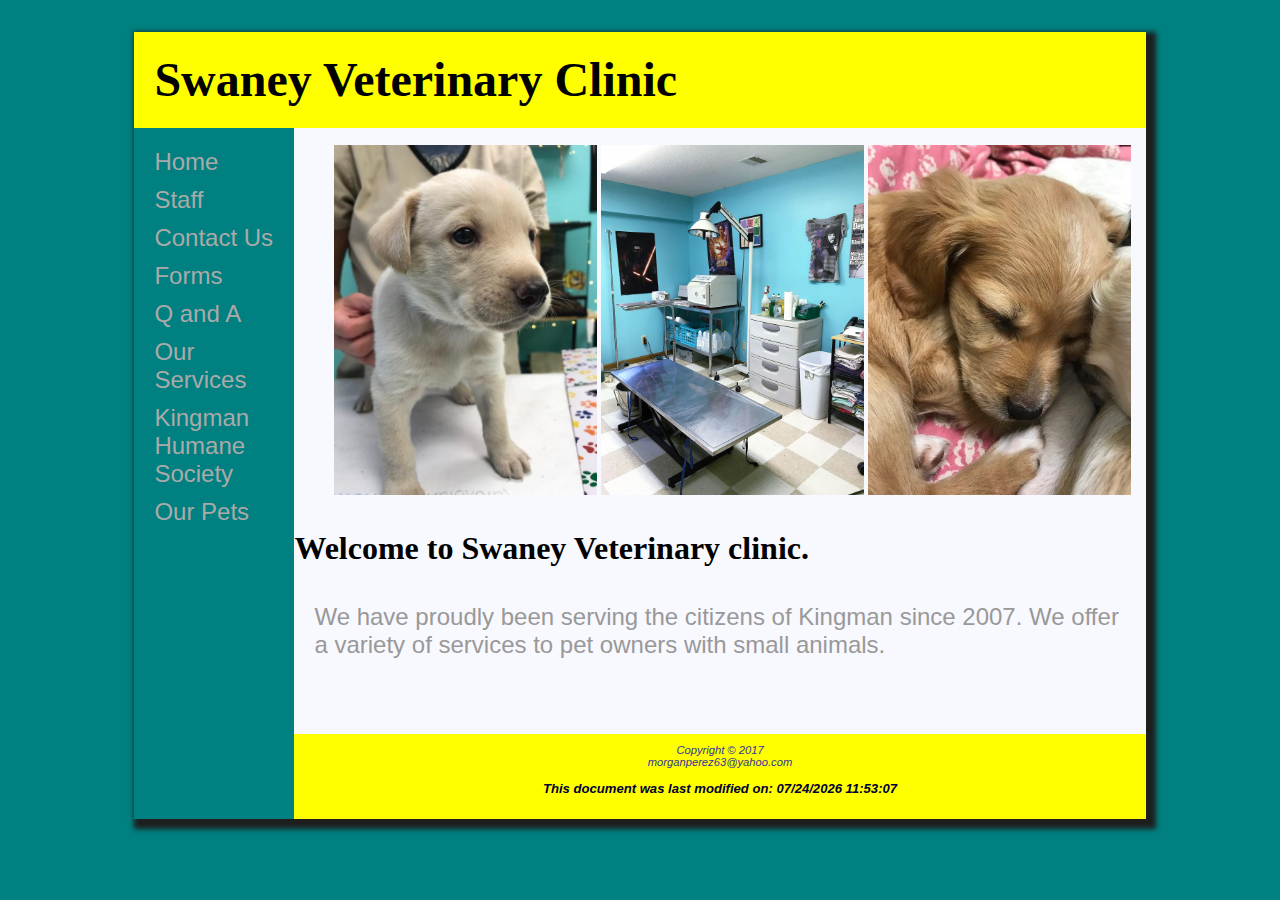
<file: Final/Index.html>
<!DOCTYPE html>
<html lang="en">
<head>
<title>Swaney Veterinary Clinic: Home </title>
<meta charset="utf-8">
<meta name="description" content="Swaney Veterinary clinic, a vet clinic located in kingman Kansas.">
<meta name="viewport" content="width=device-width, initial-scale=1.0">
<link rel="stylesheet" href="swaney.css">
    <!--[if lt IE 9]>
    <script src="http://html5shim.googlecode.com/svn/trunk/html5.js">
    </script>
    <![endif]-->
</head>
<body><div id="wrapper">
    <header>
    <h1>Swaney Veterinary Clinic</h1>
    </header>
<nav>
    
    <ul>
    <li><a href="Index.html">Home</a></li>
    <li><a href="About.html">Staff</a></li>
    <li><a href="Contact.html">Contact Us</a></li>
    <li><a href="Documents.html">Forms</a></li>
    <li><a href="Questions.html">Q and A</a></li>
    <li><a href="Services.html">Our Services</a></li>
    <li><a href="Humane_Society.html">Kingman Humane Society</a></li>
    <li><a href="Pets.html">Our Pets</a></li>
    </ul>
</nav>
    <main>
        <ul>
        <li><img src="images/Puppy_on_Table.jpg" alt="Puppy on a table" height="350px" width=auto;></li>
        <li><img src="images/Surgery_Room.jpg" alt="Surgery Room" height="350px"></li>
        <li><img src="images/Sleeping_Puppy.jpg" alt="Puppy sleeping" height="350px"></li>
        </ul>
    <h2>Welcome to Swaney Veterinary clinic.</h2>
    <p>We have proudly been serving the citizens of Kingman since 2007. We offer a variety of services to pet owners with small animals. </p>
    </main>
    <footer> Copyright &copy; 2017 
    <br><a href="mailto:morganperez63@yahoo.com">morganperez63@yahoo.com</a>
    <a id="mobile" href="tel:785-829-0369">785-829-0369<span id="desktop">785-829-0369</span></a>
        <h3>This document was last modified on:
        <script>
        document.write(document.lastModified);
        </script>
        </h3>
    </footer>
    </div>
</body>
    
</html>
</file>
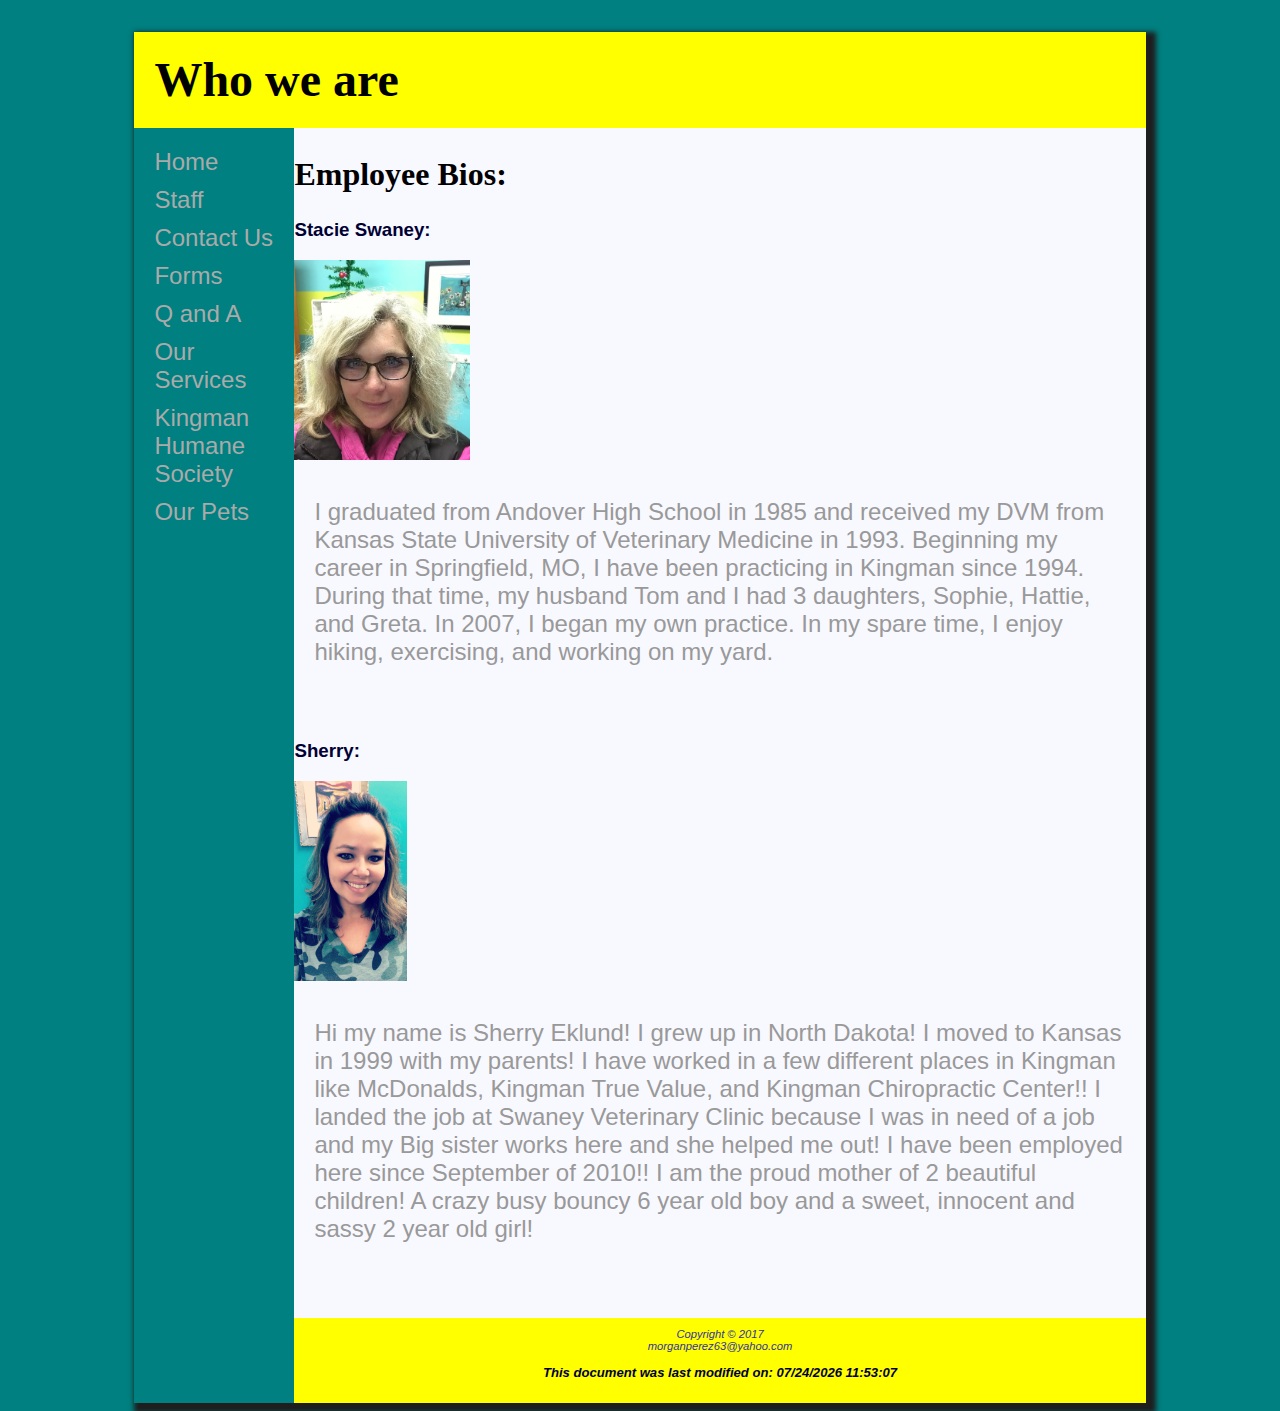
<file: Final/About.html>
<!DOCTYPE html>
<html lang="en">
<head>
<title>Swaney Veterinary Clinic: About Us</title>
<meta charset="utf-8">
<meta name="description" content="Swaney Veterinary clinic, a vet clinic located in kingman Kansas.">
<link rel="stylesheet" href="swaney.css">
    <!--[if lt IE 9]>
    <script src="http://html5shim.googlecode.com/svn/trunk/html5.js">
    </script>
    <![endif]-->
</head>
<body><div id="wrapper">
    <header>
    <h1>Who we are</h1>
    </header>
 <nav>
    <ul>
    <li><a href="Index.html">Home</a></li>
    <li><a href="About.html">Staff</a></li>
    <li><a href="Contact.html">Contact Us</a></li>
    <li><a href="Documents.html">Forms</a></li>
    <li><a href="Questions.html">Q and A</a></li>
    <li><a href="Services.html">Our Services</a></li>
    <li><a href="Humane_Society.html">Kingman Humane Society</a></li>
    <li><a href="Pets.html">Our Pets</a></li>
    </ul>
    </nav>
    <main>
     <h2>Employee Bios:</h2>
    <h3>Stacie Swaney:</h3><img src="images/Stacie_Swaney.JPG" alt="Stacie Swaney" height="200px" width=auto>
        <p>I graduated from Andover High School in 1985 and received my DVM from Kansas State University of Veterinary Medicine in 1993. Beginning my career in Springfield, MO, I have been practicing in Kingman since 1994. During that time, my husband Tom and I had 3 daughters, Sophie, Hattie, and Greta. In 2007, I began my own practice. In my spare time, I enjoy hiking, exercising, and working on my yard.</p>
    <h3>Sherry:</h3><img src="images/Sherry_Eklund.jpeg" alt="Sherry Eklund" height="200px" width=auto>
        <p>Hi my name is Sherry Eklund! I grew up in North Dakota! I moved to Kansas in 1999 with my parents!  I have worked in a few different places in Kingman like McDonalds, Kingman True Value, and Kingman Chiropractic  Center!! I landed the job at Swaney Veterinary Clinic because I was in need of a job and my Big sister works here and she helped me out! I have been employed here since September of 2010!! I am the proud mother of 2 beautiful children! A crazy busy bouncy 6 year old boy and a sweet, innocent and sassy 2 year old girl! </p>
    </main>
    <footer> Copyright &copy; 2017 
    <br><a href="mailto:morganperez63@yahooc.com">morganperez63@yahoo.com</a>
    <a id="mobile" href="tel:785-829-0369"><span id="desktop">785-829-0369</span></a>
    <h3>This document was last modified on:
        <script>
        document.write(document.lastModified);
        </script>
        </h3>
    </footer>
    </div>
    </body>
</html>
</file>
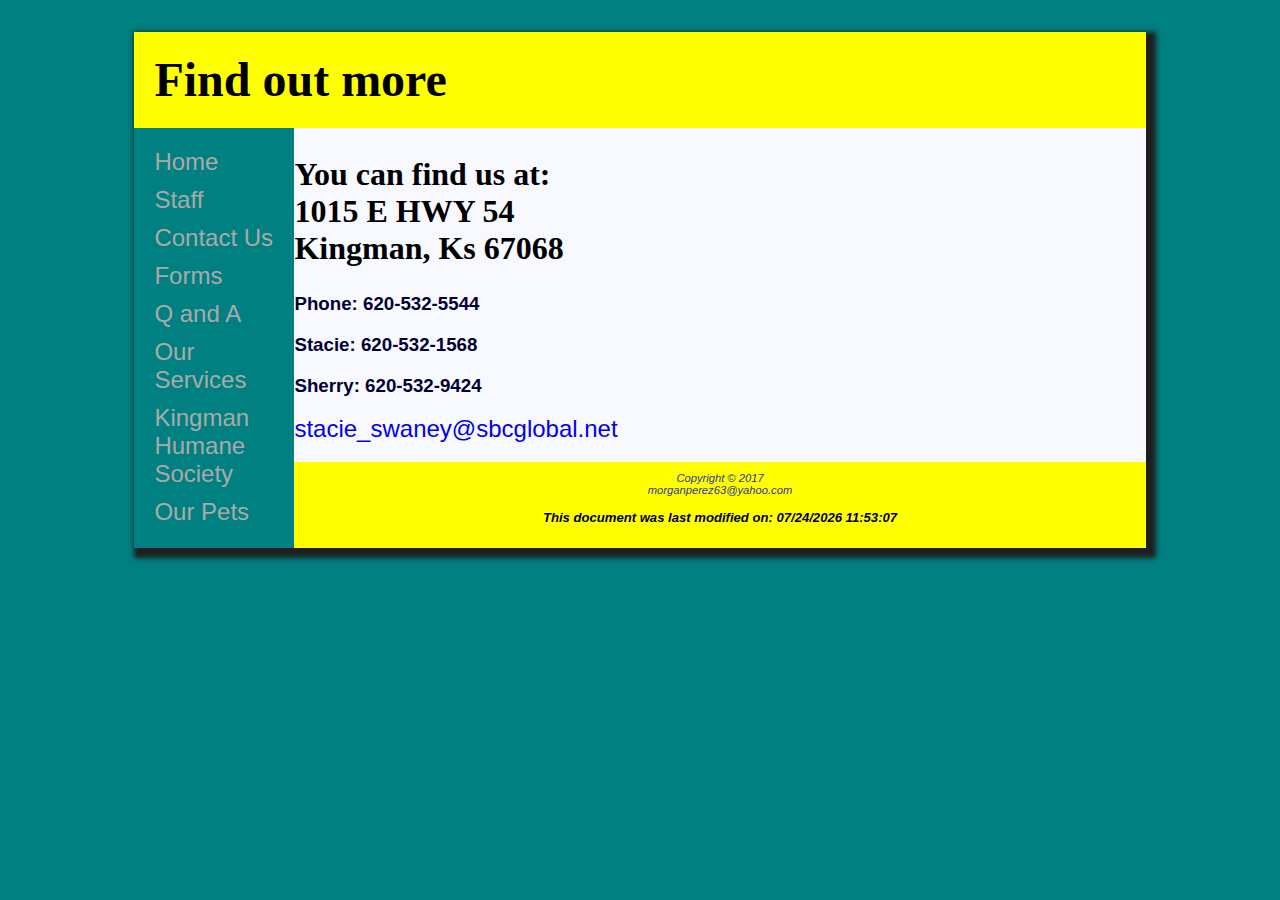
<file: Final/Contact.html>
<!DOCTYPE html>
<html lang="en">
<head>
<title>Swaney Veterinary Clinic: Contact Us</title>
<meta charset="utf-8">
<meta name="description" content="Swaney Veterinary clinic, a vet clinic located in kingman Kansas.">
<link rel="stylesheet" href="swaney.css">
    <!--[if lt IE 9]>
    <script src="http://html5shim.googlecode.com/svn/trunk/html5.js">
    </script>
    <![endif]-->
</head>
<body><div id="wrapper">
    <header>
    <h1>Find out more</h1>
    </header>
<nav>
    <ul>
    <li><a href="Index.html">Home</a></li>
    <li><a href="About.html">Staff</a></li>
    <li><a href="Contact.html">Contact Us</a></li>
    <li><a href="Documents.html">Forms</a></li>
    <li><a href="Questions.html">Q and A</a></li>
    <li><a href="Services.html">Our Services</a></li>
    <li><a href="Humane_Society.html">Kingman Humane Society</a></li>
    <li><a href="Pets.html">Our Pets</a></li>
    </ul>
    </nav>
    <main>
        <h2> You can find us at: <br> 1015 E HWY 54 <br>Kingman, Ks 67068</h2>
        <h3>Phone: 620-532-5544</h3>
        <h3>Stacie: 620-532-1568</h3>  
        <h3>Sherry: 620-532-9424</h3>
        <a href="mailto:stacie_swaney@sbcglobal.net">stacie_swaney@sbcglobal.net</a>
        <br>
        <br>
    </main>
    <footer> Copyright &copy; 2017 
    <br><a href="mailto:morganperez63@yahooc.com">morganperez63@yahoo.com</a>
    <a id="mobile" href="tel:785-829-0369"><span id="desktop">785-829-0369</span></a>
    <h3>This document was last modified on:
        <script>
        document.write(document.lastModified);
        </script>
        </h3>
    </footer>
    </div>
    </body>
</html>
</file>
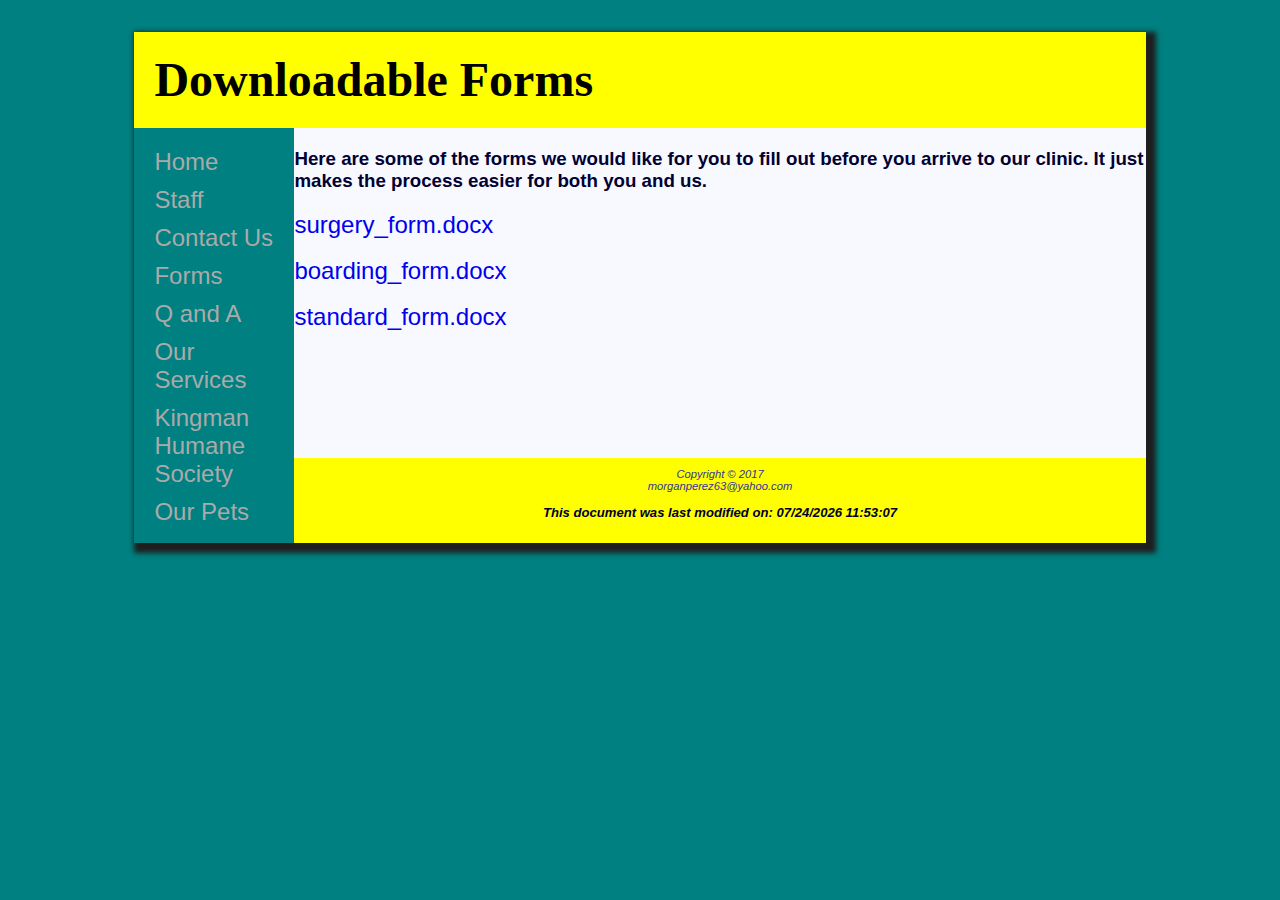
<file: Final/Documents.html>
<!DOCTYPE html>
<html lang="en">
<head>
<title>Swaney Veterinary Clinic: Downloadable Forms</title>
<meta charset="utf-8">
<meta name="description" content="Swaney Veterinary clinic, a vet clinic located in kingman Kansas.">
<link rel="stylesheet" href="swaney.css">
    <!--[if lt IE 9]>
    <script src="http://html5shim.googlecode.com/svn/trunk/html5.js">
    </script>
    <![endif]-->
</head>
<body><div id="wrapper">
    <header>
    <h1>Downloadable Forms</h1>
    </header>
<nav>
    <ul>
    <li><a href="Index.html">Home</a></li>
    <li><a href="About.html">Staff</a></li>
    <li><a href="Contact.html">Contact Us</a></li>
    <li><a href="Documents.html">Forms</a></li>
    <li><a href="Questions.html">Q and A</a></li>
    <li><a href="Services.html">Our Services</a></li>
    <li><a href="Humane_Society.html">Kingman Humane Society</a></li>
    <li><a href="Pets.html">Our Pets</a></li>
    </ul>
    </nav>
    <main>
        <h3>Here are some of the forms we would like for you to fill out before you arrive to our clinic. It just makes the process easier for both you and us.</h3>
        
        <a href="documents/surgery_form.docx">surgery_form.docx</a>
        <br><br>
        <a href="documents/boarding_form.docx">boarding_form.docx</a>
        <br><br>
        <a href="documents/standard_form.docx">standard_form.docx</a>
        <br>
        <br>
        <br>
        <br>
        <br>
        <br>
        <br>
        <br>
    </main>
    <footer> Copyright &copy; 2017 
    <br><a href="mailto:morganperez63@yahoo.com">morganperez63@yahoo.com</a>
    <a id="mobile" href="tel:785-829-0369"><span id="desktop">785-829-0369</span></a>
    <h3>This document was last modified on:
        <script>
        document.write(document.lastModified);
        </script>
        </h3>
    </footer>
    </div>
    </body>
</html>
</file>
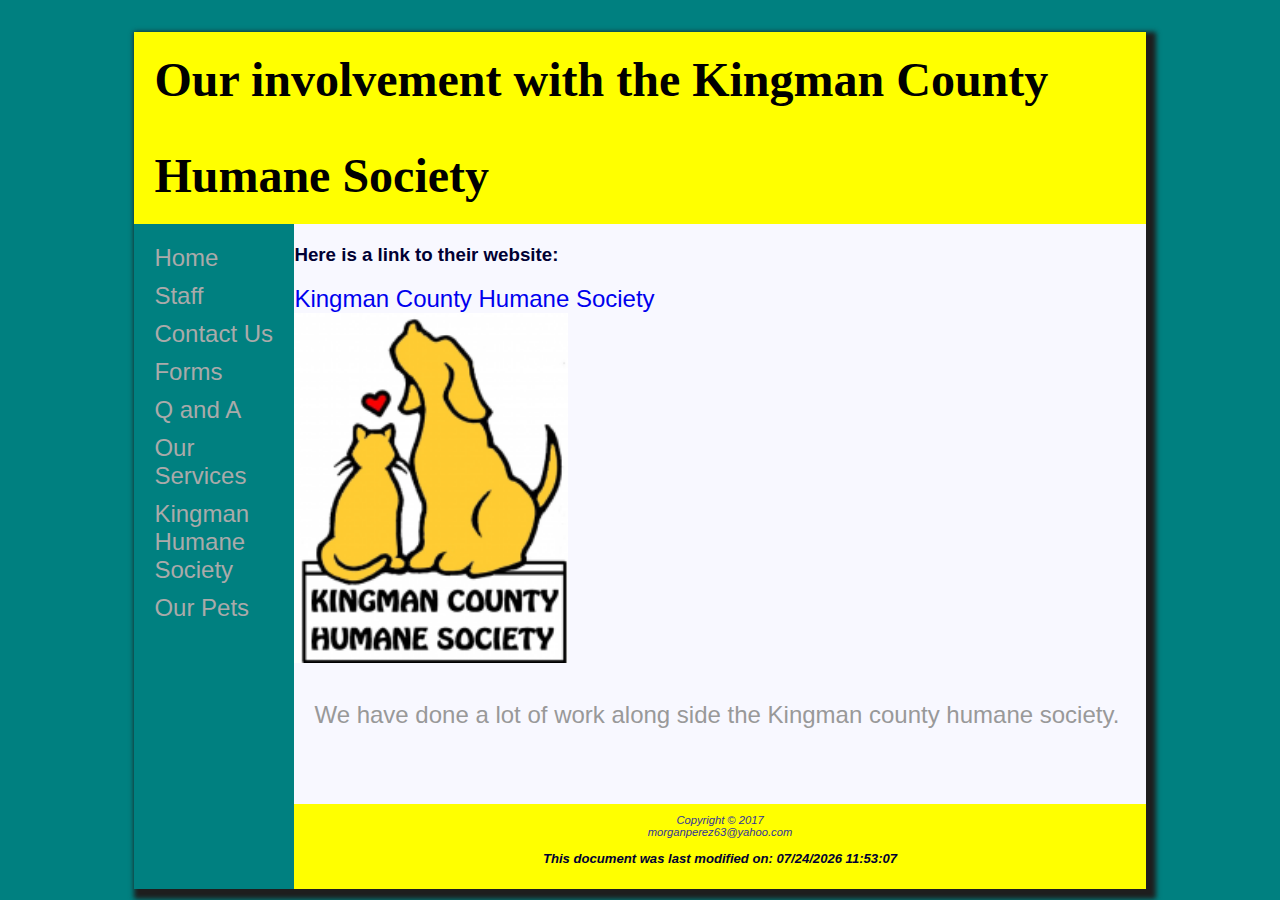
<file: Final/Humane_Society.html>
<!DOCTYPE html>
<html lang="en">
<head>
<title>Swaney Veterinary Clinic: Kingman County Humane Society </title>
<meta charset="utf-8">
<meta name="description" content="Swaney Veterinary clinic, a vet clinic located in kingman Kansas.">
<link rel="stylesheet" href="swaney.css">
    <!--[if lt IE 9]>
    <script src="http://html5shim.googlecode.com/svn/trunk/html5.js">
    </script>
    <![endif]-->
</head>
<body><div id="wrapper">
    <header>
    <h1>Our involvement with the Kingman County Humane Society</h1>
    </header>
<nav>
    <ul>
    <li><a href="Index.html">Home</a></li>
    <li><a href="About.html">Staff</a></li>
    <li><a href="Contact.html">Contact Us</a></li>
    <li><a href="Documents.html">Forms</a></li>
    <li><a href="Questions.html">Q and A</a></li>
    <li><a href="Services.html">Our Services</a></li>
    <li><a href="Humane_Society.html">Kingman Humane Society</a></li>
    <li><a href="Pets.html">Our Pets</a></li>
    </ul>
    </nav>
    <main>
        <h3>Here is a link to their website:</h3><a href="http://kingmancountyhumanesociety.org/">Kingman County Humane Society</a>
        <br>
    <img src="images/Humane%20Society_0.jpg" alt="Cat and dog sitting" height="350px" width=auto;>
    <p>We have done a lot of work along side the Kingman county humane society.</p>
    </main>
    <footer> Copyright &copy; 2017 
    <br><a href="mailto:morganperez63@yahoo.com">morganperez63@yahoo.com</a>
    <a id="mobile" href="tel:785-829-0369"><span id="desktop">785-829-0369</span></a>
    <h3>This document was last modified on:
        <script>
        document.write(document.lastModified);
        </script>
        </h3>
    </footer>
    </div>
    </body>
</html>
</file>
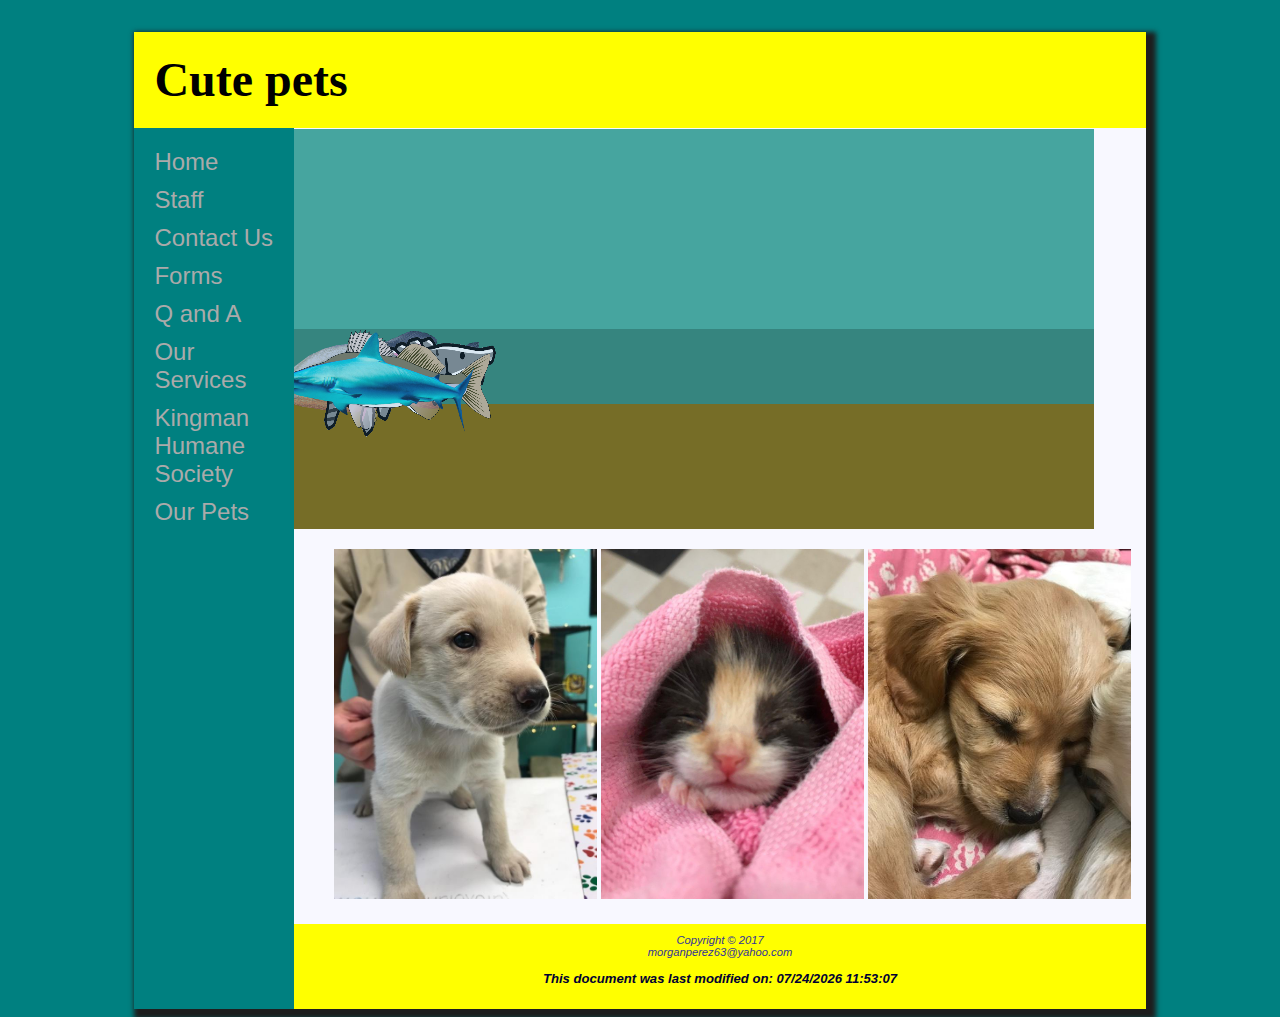
<file: Final/Pets.html>
<!DOCTYPE html>
<html lang="en">
<head>
<title>Swaney Veterinary Clinic: Pet Pics </title>
<meta charset="utf-8">
<meta name="description" content="Swaney Veterinary clinic, a vet clinic located in kingman Kansas.">
<meta name="viewport" content="width=device-width, initial-scale=1.0">
    <script src="libraries/p5.js" type="text/javascript"></script>
    <script src="libraries/p5.dom.js" type="text/javascript"></script>
    <script src="libraries/p5.sound.js" type="text/javascript"></script>
    <script src="fish.js" type="text/javascript"></script>
    <script src="sketch.js" type="text/javascript"></script>
    
<link rel="stylesheet" href="swaney.css">
    <!--[if lt IE 9]>
    <script src="http://html5shim.googlecode.com/svn/trunk/html5.js">
    </script>
    <![endif]-->
</head>
<body><div id="wrapper">
    <header>
    <h1>Cute pets</h1>
    </header>
<nav>
    <ul>
    <li><a href="Index.html">Home</a></li>
    <li><a href="About.html">Staff</a></li>
    <li><a href="Contact.html">Contact Us</a></li>
    <li><a href="Documents.html">Forms</a></li>
    <li><a href="Questions.html">Q and A</a></li>
    <li><a href="Services.html">Our Services</a></li>
    <li><a href="Humane_Society.html">Kingman Humane Society</a></li>
    <li><a href="Pets.html">Our Pets</a></li>
    </ul>
</nav>
    <main>
        <div id="sketch-holder"></div>
        <ul>
        <li><img src="images/Puppy_on_Table.jpg" alt="Puppy on a table" height="350px" width=auto;></li>
        <li><img src="images/Kitten.jpg" alt="Kitten in a blanket" height="350px"></li>
        <li><img src="images/Sleeping_Puppy.jpg" alt="Puppy sleeping" height="350px"></li>
        </ul>
    </main>
    <footer> Copyright &copy; 2017 
    <br><a href="mailto:morganperez63@yahoo.com">morganperez63@yahoo.com</a>
    <a id="mobile" href="tel:785-829-0369">785-829-0369<span id="desktop">785-829-0369</span></a>
        <h3>This document was last modified on:
        <script>
        document.write(document.lastModified);
        </script>
        </h3>
    </footer>
    </div>
    </body>
</html>
</file>
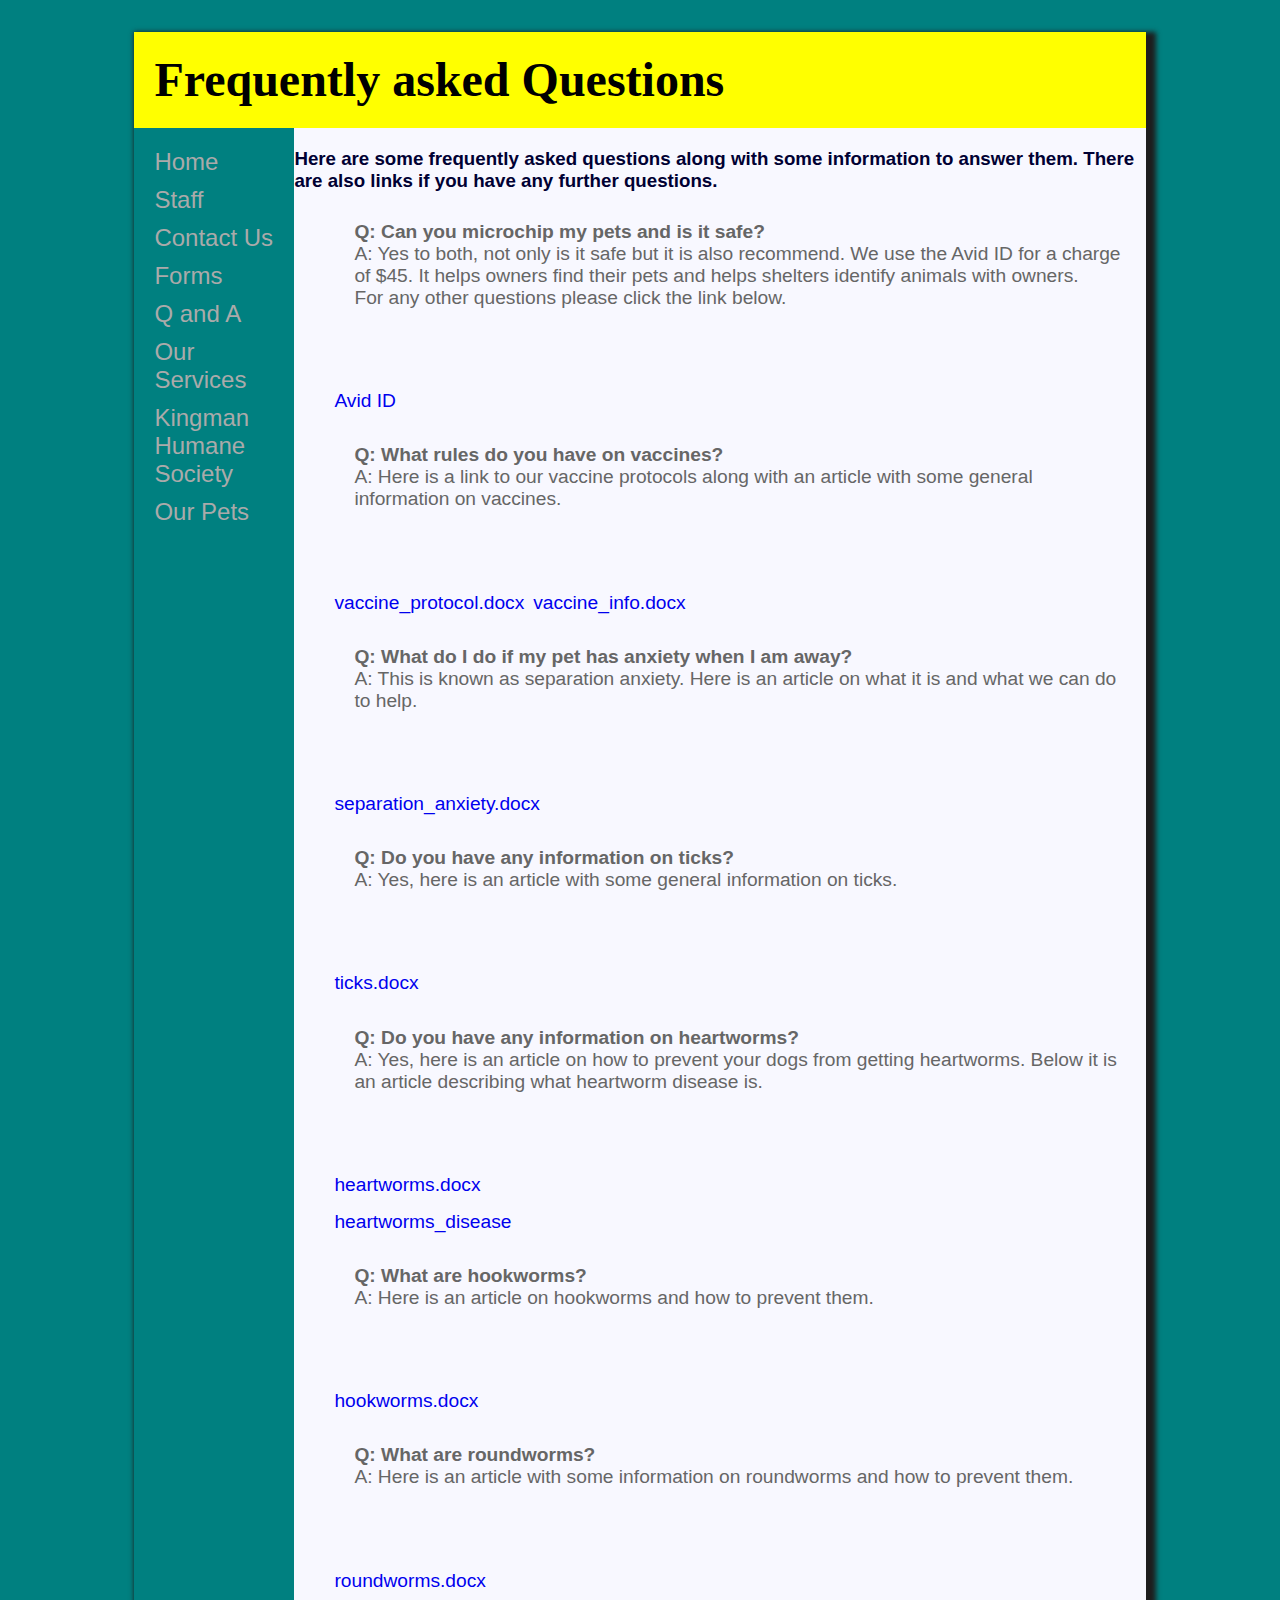
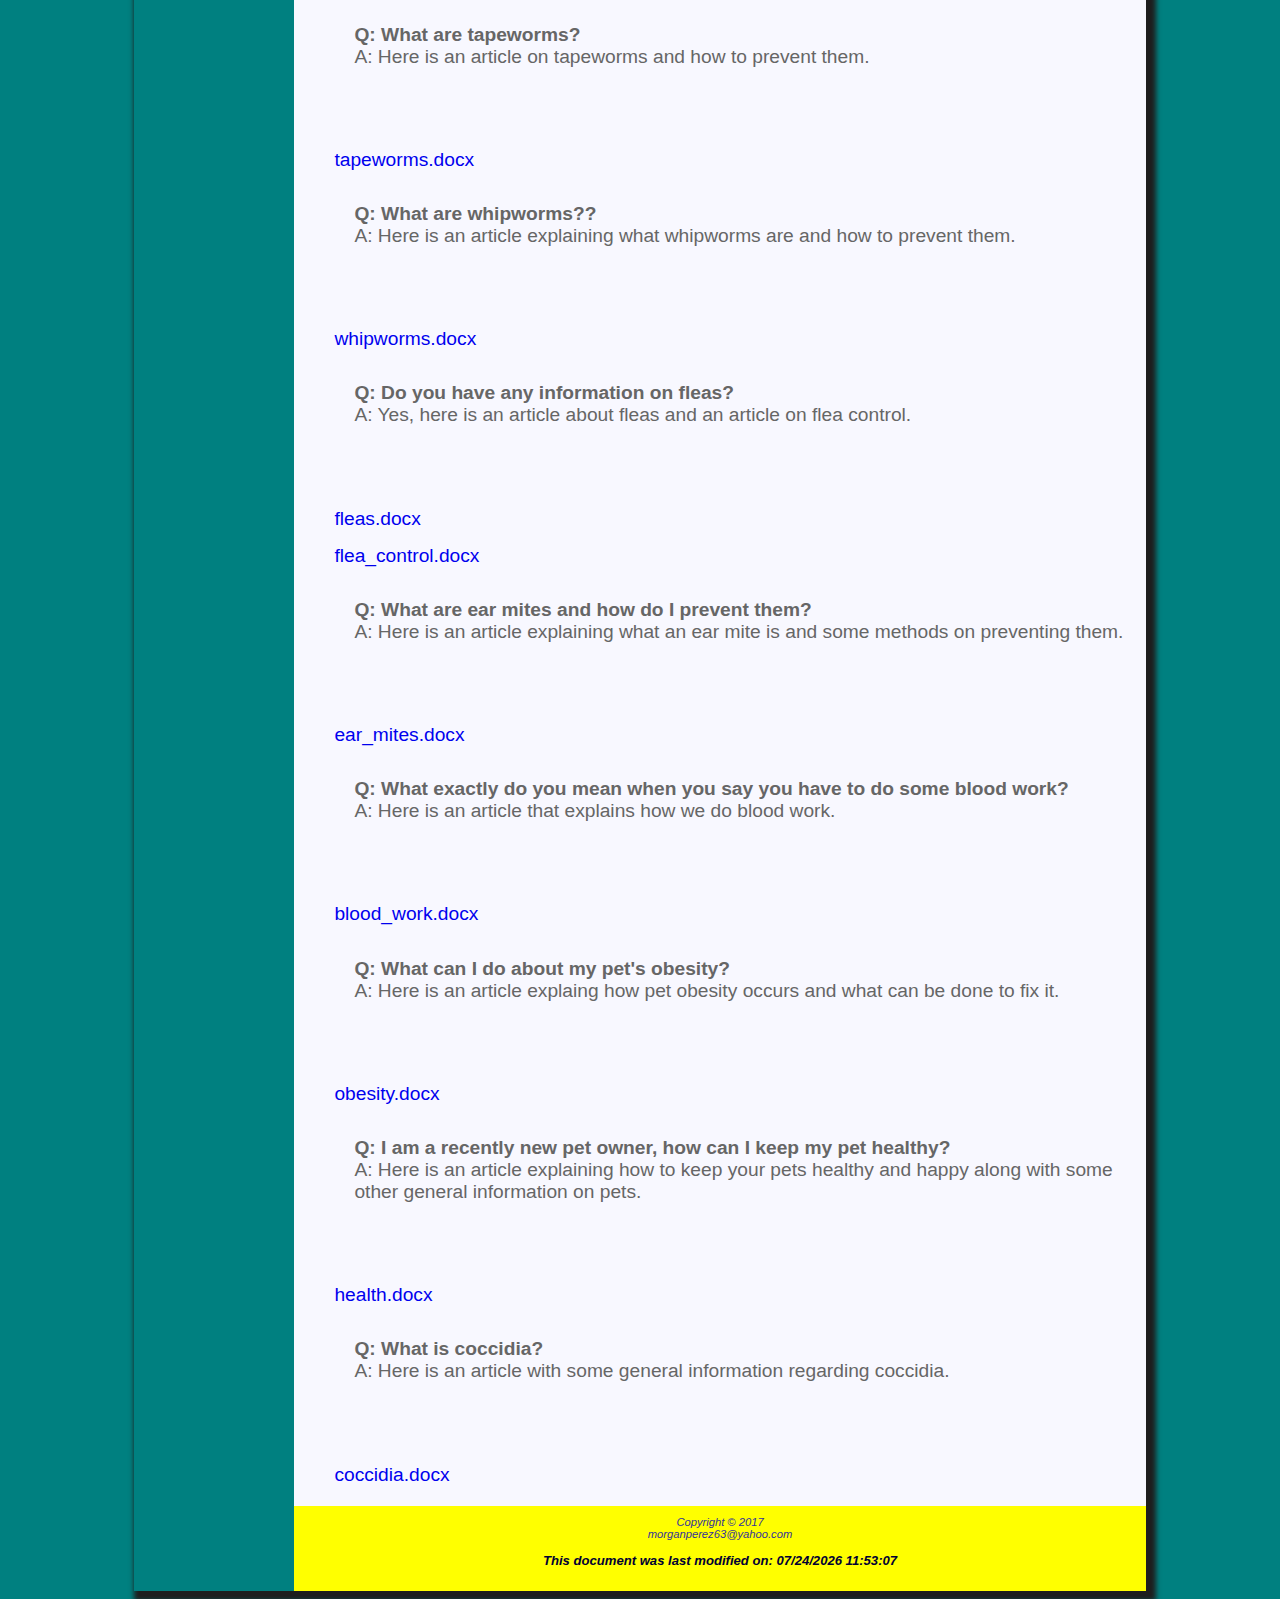
<file: Final/Questions.html>
<!DOCTYPE html>
<html lang="en">
<head>
<title>Swaney Veterinary Clinic: Q and A</title>
<meta charset="utf-8">
<meta name="description" content="Swaney Veterinary clinic, a vet clinic located in kingman Kansas.">
<link rel="stylesheet" href="swaney.css">
    <!--[if lt IE 9]>
    <script src="http://html5shim.googlecode.com/svn/trunk/html5.js">
    </script>
    <![endif]-->
</head>
<body><div id="wrapper">
    <header>
    <h1>Frequently asked Questions</h1>
    </header>
<nav>
    <ul>
    <li><a href="Index.html">Home</a></li>
    <li><a href="About.html">Staff</a></li>
    <li><a href="Contact.html">Contact Us</a></li>
    <li><a href="Documents.html">Forms</a></li>
    <li><a href="Questions.html">Q and A</a></li>
    <li><a href="Services.html">Our Services</a></li>
    <li><a href="Humane_Society.html">Kingman Humane Society</a></li>
    <li><a href="Pets.html">Our Pets</a></li>
    </ul>
    </nav>
    <main>
        <h3>Here are some frequently asked questions along with some information to answer them. There are also links if you have any further questions.</h3>
     <ul>
        <li><p><strong>Q: Can you microchip my pets and is it safe?</strong><br>
           A: Yes to both, not only is it safe but it is also recommend. We use the Avid ID for a charge of $45. It helps owners find their pets and helps shelters identify animals with owners.<br>
           For any other questions please click the link below.</p>
        <a href="https://avidid.com/pet-owners/">Avid ID</a>
        </li>
        <li><p><strong>Q: What rules do you have on vaccines?</strong><br>
            A: Here is a link to our vaccine protocols along with an article with some general information on vaccines.</p>
        <a href="documents/vaccine_protocol.docx">vaccine_protocol.docx</a>
        <a href="documents/vaccine_info.docx">vaccine_info.docx</a>
        </li>   
        <li><p><strong>Q: What do I do if my pet has anxiety when I am away?</strong><br>
           A: This is known as separation anxiety. Here is an article on what it is and what we can do to help.</p>
        <a href="documents/separation_anxiety.docx">separation_anxiety.docx</a>
        </li>
        <li><p><strong>Q: Do you have any information on ticks?</strong><br>
           A: Yes, here is an article with some general information on ticks.</p>
        <a href="documents/ticks.docx">ticks.docx</a>
        </li>
        <li><p><strong>Q: Do you have any information on heartworms?</strong><br>
           A: Yes, here is an article on how to prevent your dogs from getting heartworms. Below it is an article describing what heartworm disease is.</p>
        <a href="documents/heartworms.docx">heartworms.docx</a><br>
        <a href="documents/heartworms_disease.docx">heartworms_disease</a>
        </li>
        <li><p><strong>Q: What are hookworms?</strong><br>
           A: Here is an article on hookworms and how to prevent them.</p>
        <a href="documents/hookworms.docx">hookworms.docx</a>
        </li>
        <li><p><strong>Q: What are roundworms?</strong><br>
           A: Here is an article with some information on roundworms and how to prevent them.</p>
        <a href="documents/roundworms.docx">roundworms.docx</a>
        </li>
        
        <li><p><strong>Q: What are tapeworms?</strong><br>
           A: Here is an article on tapeworms and how to prevent them.</p>
        <a href="documents/tapeworms.docx">tapeworms.docx</a>
        </li>
        <li><p><strong>Q: What are whipworms??</strong><br>
           A: Here is an article explaining what whipworms are and how to prevent them.</p>
        <a href="documents/whipworms.docx">whipworms.docx</a>
        </li>
        <li><p><strong>Q: Do you have any information on fleas?</strong><br>
           A: Yes, here is an article about fleas and an article on flea control.</p>
        <a href="documents/fleas.docx">fleas.docx</a><br>
        <a href="documents/flea_control.docx">flea_control.docx</a>
        </li>
        <li><p><strong>Q: What are ear mites and how do I prevent them?</strong><br>
           A: Here is an article explaining what an ear mite is and some methods on preventing them.</p>
        <a href="documents/ear_mites.docx">ear_mites.docx</a>
        </li>
        <li><p><strong>Q: What exactly do you mean when you say you have to do some blood work?</strong><br>
           A: Here is an article that explains how we do blood work.</p>
        <a href="documents/blood_work.docx">blood_work.docx</a>
        </li> 
        <li><p><strong>Q: What can I do about my pet's obesity?</strong><br>
           A: Here is an article explaing how pet obesity occurs and what can be done to fix it.</p>
        <a href="documents/obesity.docx">obesity.docx</a>
        </li> 
        <li><p><strong>Q: I am a recently new pet owner, how can I keep my pet healthy?</strong><br>
           A: Here is an article explaining how to keep your pets healthy and happy along with some other general information on pets.</p>
        <a href="documents/health.docx">health.docx</a>
        </li>
        <li><p><strong>Q: What is coccidia?</strong><br>
           A: Here is an article with some general information regarding coccidia.</p>
        <a href="documents/coccidia.docx">coccidia.docx</a>
        </li>    
    </ul>
    </main>
    <footer> Copyright &copy; 2017 
    <br><a href="mailto:morganperez63@yahoo.com">morganperez63@yahoo.com</a>
    <a id="mobile" href="tel:785-829-0369"><span id="desktop">785-829-0369</span></a>
    <h3>This document was last modified on:
        <script>
        document.write(document.lastModified);
        </script>
        </h3>
    </footer>
    </div>
    </body>
</html>
</file>
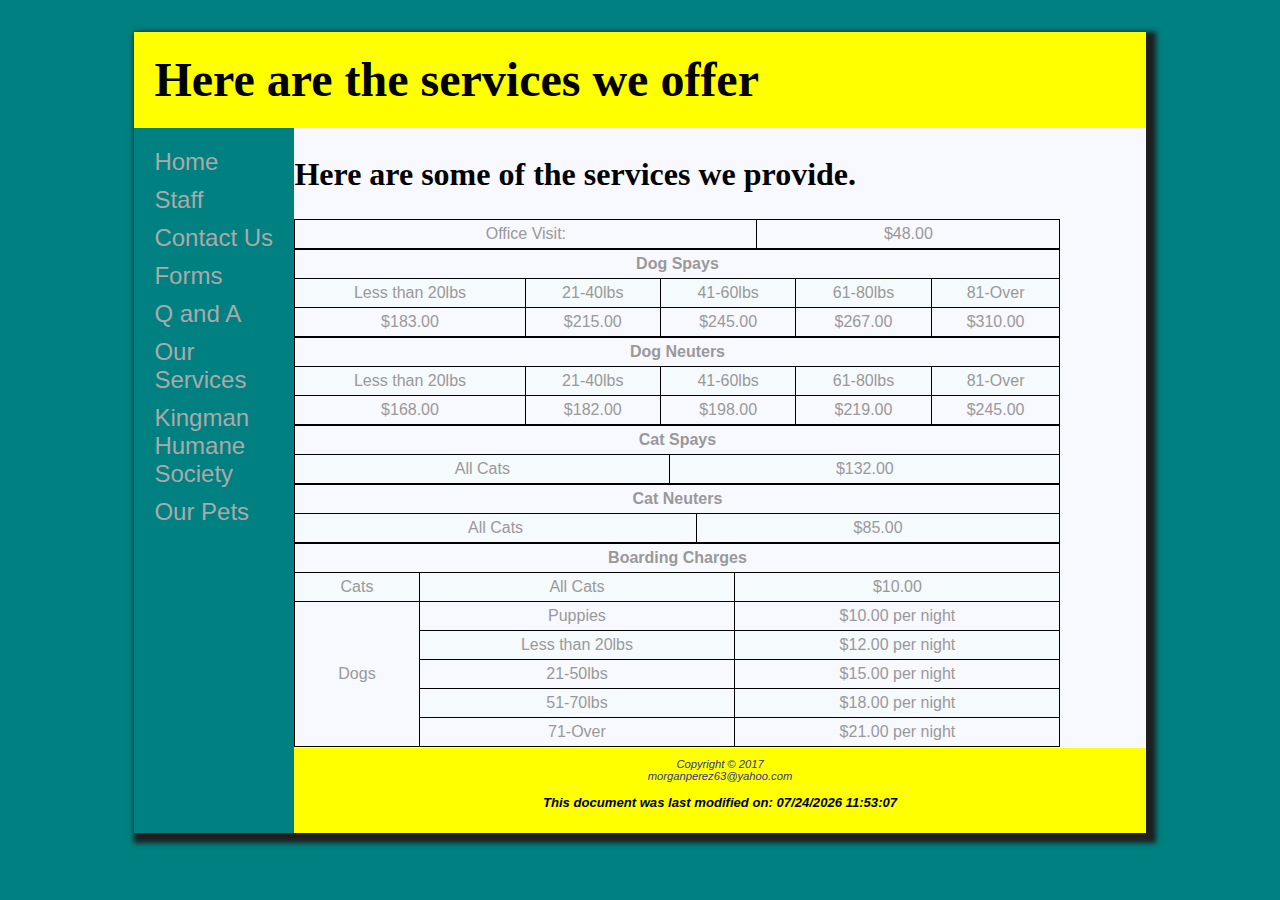
<file: Final/Services.html>
<!DOCTYPE html>
<html lang="en">
<head>
<title>Swaney Veterinary Clinic: Our Services</title>
<meta charset="utf-8">
<meta name="description" content="Swaney Veterinary clinic, a vet clinic located in kingman Kansas.">
<link rel="stylesheet" href="swaney.css">
    <!--[if lt IE 9]>
    <script src="http://html5shim.googlecode.com/svn/trunk/html5.js">
    </script>
    <![endif]-->
</head>
<body><div id="wrapper">
    <header>
    <h1>Here are the services we offer</h1>
    </header>
<nav>
    <ul>
    <li><a href="Index.html">Home</a></li>
    <li><a href="About.html">Staff</a></li>
    <li><a href="Contact.html">Contact Us</a></li>
    <li><a href="Documents.html">Forms</a></li>
    <li><a href="Questions.html">Q and A</a></li>
    <li><a href="Services.html">Our Services</a></li>
    <li><a href="Humane_Society.html">Kingman Humane Society</a></li>
    <li><a href="Pets.html">Our Pets</a></li>
    </ul>
    </nav>
    <main>
        <h2>Here are some of the services we provide.</h2>
        <table>
            <tr>
            <td>Office Visit:</td>
            <td>$48.00</td>
            </tr>
        </table>
        <table><th colspan="5">Dog Spays</th>
        <tr>
            <td>Less than 20lbs</td>
            <td>21-40lbs</td>
            <td>41-60lbs</td>
            <td>61-80lbs</td>
            <td>81-Over</td>
            </tr>
        <tr>
            <td>$183.00</td>
            <td>$215.00</td>
            <td>$245.00</td>
            <td>$267.00</td>
            <td>$310.00</td>
            </tr>
        </table>
        <table><th colspan="5">Dog Neuters</th>
        <tr>
            <td>Less than 20lbs</td>
            <td>21-40lbs</td>
            <td>41-60lbs</td>
            <td>61-80lbs</td>
            <td>81-Over</td>
            </tr>
        <tr>
            <td>$168.00</td>
            <td>$182.00</td>
            <td>$198.00</td>
            <td>$219.00</td>
            <td>$245.00</td>
            </tr>
        </table>
        <table><th colspan="2">Cat Spays</th>
        <tr>
            <td>All Cats</td>
            <td>$132.00</td>
            </tr>
        </table>
        <table><th colspan="2">Cat Neuters</th>
        <tr>
            <td>All Cats</td>
            <td>$85.00</td>
            </tr>
        </table>
        <table><th colspan="3">Boarding Charges</th>
        <tr>
            <td>Cats</td><td>All Cats</td><td>$10.00</td>
            </tr>
        <tr>
            <td rowspan="5">Dogs</td>
            <td>Puppies</td><td>$10.00 per night</td>
            </tr>
        <tr>
            <td>Less than 20lbs</td><td>$12.00 per night</td>
            </tr>
        <tr>
            <td>21-50lbs</td><td>$15.00 per night</td>
            </tr>
        <tr>
            <td>51-70lbs</td><td>$18.00 per night</td>
            </tr>
        <tr>
            <td>71-Over</td><td>$21.00 per night</td>
            </tr>
        </table>
    </main>
    <footer> Copyright &copy; 2017 
    <br><a href="mailto:morganperez63@yahoo.com">morganperez63@yahoo.com</a>
    <a id="mobile" href="tel:785-829-0369"><span id="desktop">785-829-0369</span></a>
    <h3>This document was last modified on:
        <script>
        document.write(document.lastModified);
        </script>
        </h3>
    </footer>
    </div>
    </body>
</html>
</file>
<file: Final/swaney.css>
header, nav, main, footer { display: block;}
* {box-sizing: border-box;} 
#mobile { display: none;}
#desktop { display: inline;}
#pics li {position: relative;}
body {background-color: teal; color: #999999;
      font-family: Verdana, Arial, sans-serif;
}
body p {font-size: 1.5em; padding: 10px 20px 50px 20px;}
header { background-color: #000033;
         color: #000;
         font-family: Georgia, serif;
}
h1 {line-height: 200%; color:black;
    background-color: yellow;background-position: right;
    background-repeat: no-repeat; text-align: left;
    margin-bottom: 0; padding-left: 20px; 
    height: auto;width:auto; font-size: 3em;
}
h2 { color: black;
     font-family: Georgia, serif;
     font-size: 2em;
}
h3 { color: #000033;}
dt { color: #000033;
     font-weight: 800;
}
footer {font-size: .70em;
        color:#333399;
        font-style: italic;
        text-align: center;
        padding: 10px;
        background-color: yellow;
        margin-left: 160px;
}
footer a {color: #333399; text-decoration: none;}
main {display: block; background-color: ghostwhite;
      margin-left: 160px; padding: 1px 0px;
}
main a{ text-decoration: none; font-size: 1.5em;}
main ul { list-style-type: none;}
main li { display: inline; margin: 0px;  
          background-color: ghostwhite; color: #666666;
          font-size: 2em;
}
main li a {font-size: 0.6em;}
main li p {font-size: 0.6em;}

nav { background-color: teal; float:left; width: 160px; padding: 20px 5px 0 20px;
      font-weight: 200;
      clear: left;
}
nav a{ text-decoration: none;background-color: teal; 
       font-size: 1em;
}
nav a:link { color: #AAAAAA;}
nav a:visited { color: #BBBBBB;}
nav a:hover { color: darkmagenta;}
nav ul { list-style-type: none;
         margin: 0;
         padding-left: 0;
}
nav li {padding-bottom: 10px; font-size: 1.5em;}
table { border: 1px solid #3399CC; width: 90%; 
        border-collapse: collapse;
}
td, th { padding: 5px; border: 1px solid #000000;}
td { text-align: center;}
tr:nth-of-type(even) {background-color: #F5FAFC;}
.text { text-align: left;}
#wrapper {margin-left: auto;
          margin-right: auto;
          width: 80%;
          background-color: teal;
          min-width: 700px; max-width: 1024px;
          box-shadow: 5px 5px 5px 5px #1e1e1e;
}

@media only screen and (max-width: 1024px) {
    body { margin: 0; padding: 0; 
           background-image: none;
    }
    #wrapper { width: auto; min-width: 0; 
               margin: 0; box-shadow: none;
    }
    h1 { margin: 0;}
    nav { float: none; width: 1024px; padding: 0.5em;
    }
    nav li { display: inline;}
    nav a { padding: 0em; display: inline;}
    main { padding: 0.5em; margin-left: 0; 
           font-size: 90%;
    }
    main li {display: inline-flex}
    footer { margin: 0;}
    #homehero,#yurthero,#trailhero { margin-left: 0;}
}
@media only all and (max-width: 786px) {
    h1 { height: 100%; font-size: 1.5em; 
         padding-left: 0.3em;
    }
    nav { padding: 0;}
    nav a { display: block; padding: 0.2em; 
            font-size: 1.3em; border-bottom: 1px; 
            border-bottom-color: #330000;
    }
    nav ul { margin: 0; padding: 0;}
    nav li { display: block; margin: 0; padding: 0;
    }
    main { padding-top: 0.1em; padding-right: 0.6em; 
           padding-bottom: 0.1em; padding-left: 0.4em;
    }
    footer { padding: 0;}
    #mobile { display: inline;}
    #desktop { display: none;}
}
</file>
